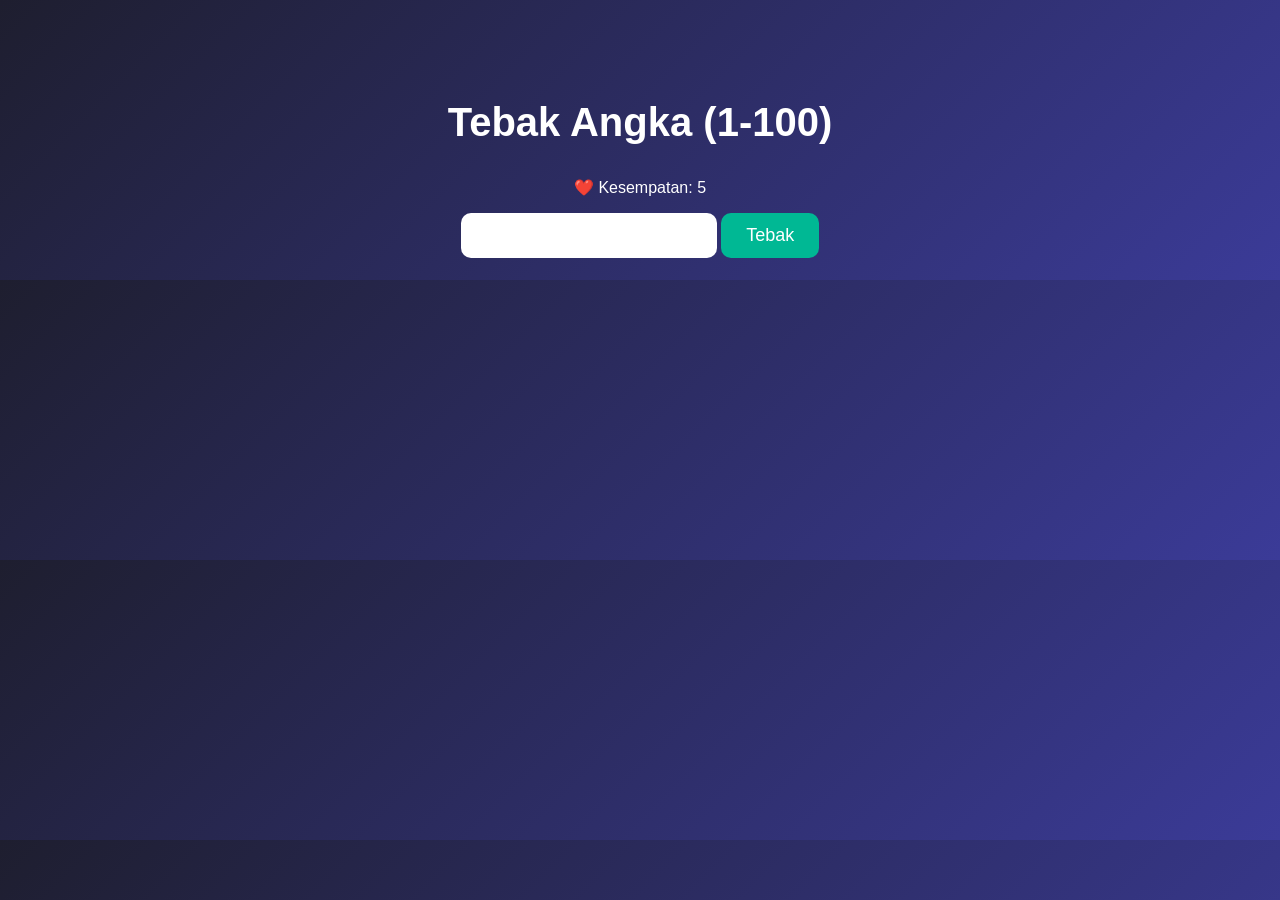
<file: index.html>
<!DOCTYPE html>
<html>
<head>
    <title>Tebak Angka</title>
    
    <link rel="stylesheet" 
href="style.css">
    
</head>
<body>

<h2>Tebak Angka (1-100)</h2>

<p id="kesempatan">❤️ Kesempatan: 5</p>

<input type="number" id="jawaban">
<button onclick="tebak()">Tebak</button>

<p id="hasil"></p>

<script src="script.js"></script>

</body>
</html>
</file>
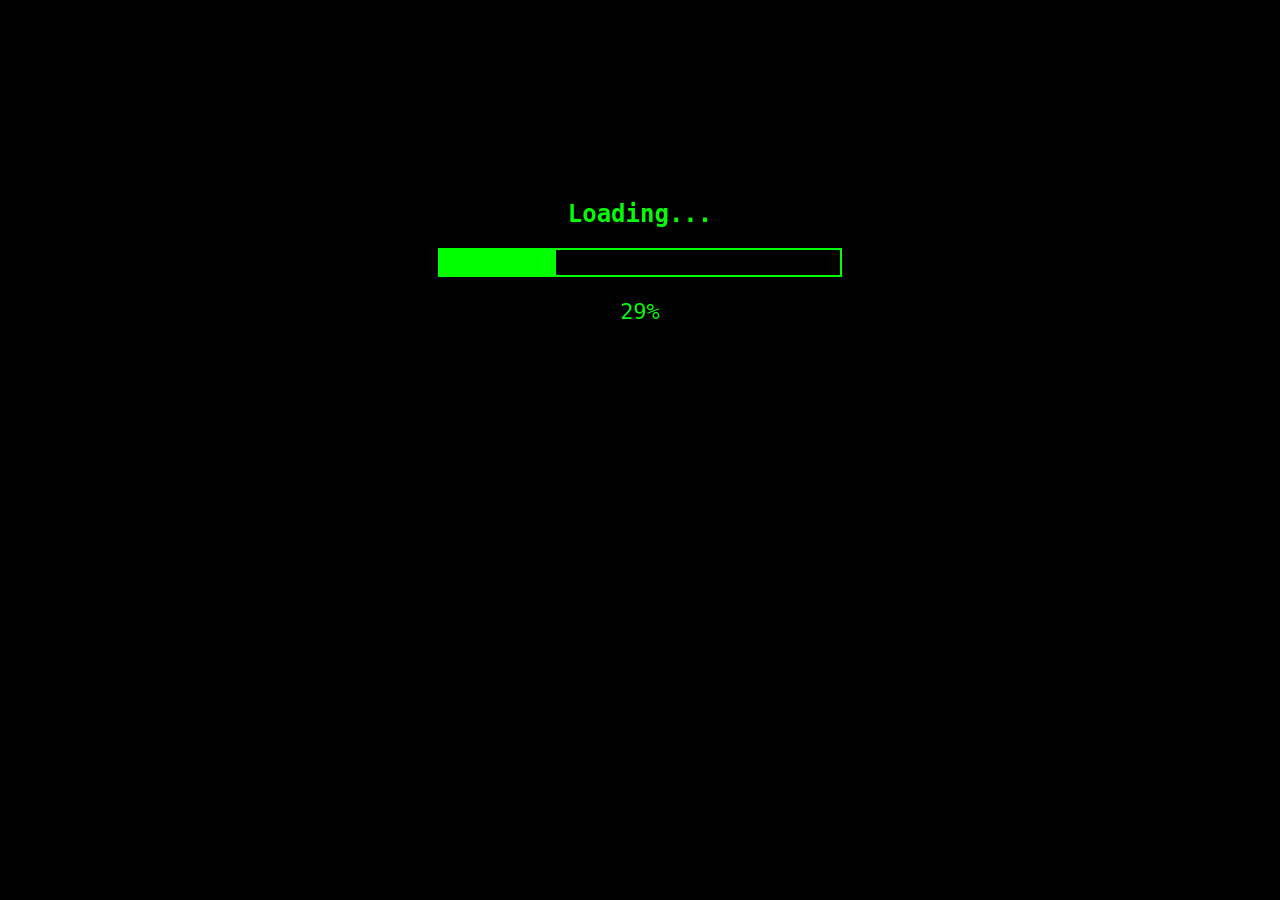
<file: rahasia.html>
<!DOCTYPE html>
<html>
<head>
    <title>Rahasia</title>

    <link rel="stylesheet" href="rahasia.css">

</head>

<body>

<div id="loading">

    <h2>Loading...</h2>

    <div class="bar">
        <div id="progress"></div>
    </div>

    <p id="persen">0%</p>

</div>

<canvas id="matrix"></canvas>

<div id="system">

<pre>

[ SYSTEM LOADED ]

✔ Easter Egg Unlocked

> Thanks udah nemuin easter egg ini.
> Jangan lupa follow buat support.
> Next project bakal lebih gokil.

</pre>

<p>📷 Follow Instagram:</p>

<a href="https://instagram.com/_JAWIRH" target="_blank">
    @_JAWIRH
</a>

</div>

<script src="rahasia.js"></script>

</body>
</html>
</file>
<file: style.css>
body {
    background: linear-gradient(135deg, #1e1e2f, #3b3b98);
    color: white;
    font-family: Arial, sans-serif;
    text-align: center;
    margin-top: 100px;
}

h2 {
    font-size: 40px;
}

input {
    padding: 12px;
    font-size: 18px;
    border-radius: 10px;
    border: none;
}

button {
    padding: 12px 25px;
    font-size: 18px;
    border: none;
    border-radius: 10px;
    background: #00b894;
    color: white;
    cursor: pointer;
}

button:hover {
    background: #00cec9;
}

#hasil {
    margin-top: 20px;
    font-size: 22px;
    font-weight: bold;
}
</file>
<file: rahasia.css>
body{
    margin:0;
    background:black;
    color:#00ff00;
    font-family:Consolas, monospace;
    overflow:hidden;
    text-align:center;
}

#loading{
    margin-top:200px;
}

.bar{
    width:400px;
    height:25px;
    border:2px solid #00ff00;
    margin:auto;
}

#progress{
    width:0%;
    height:100%;
    background:#00ff00;
}

#persen{
    font-size:22px;
}

#matrix{
    display:none;
    position:fixed;
    top:0;
    left:0;
}

#system{
    display:none;
    margin-top:120px;
    font-size:20px;
    color:#00ff00;
}
</file>
